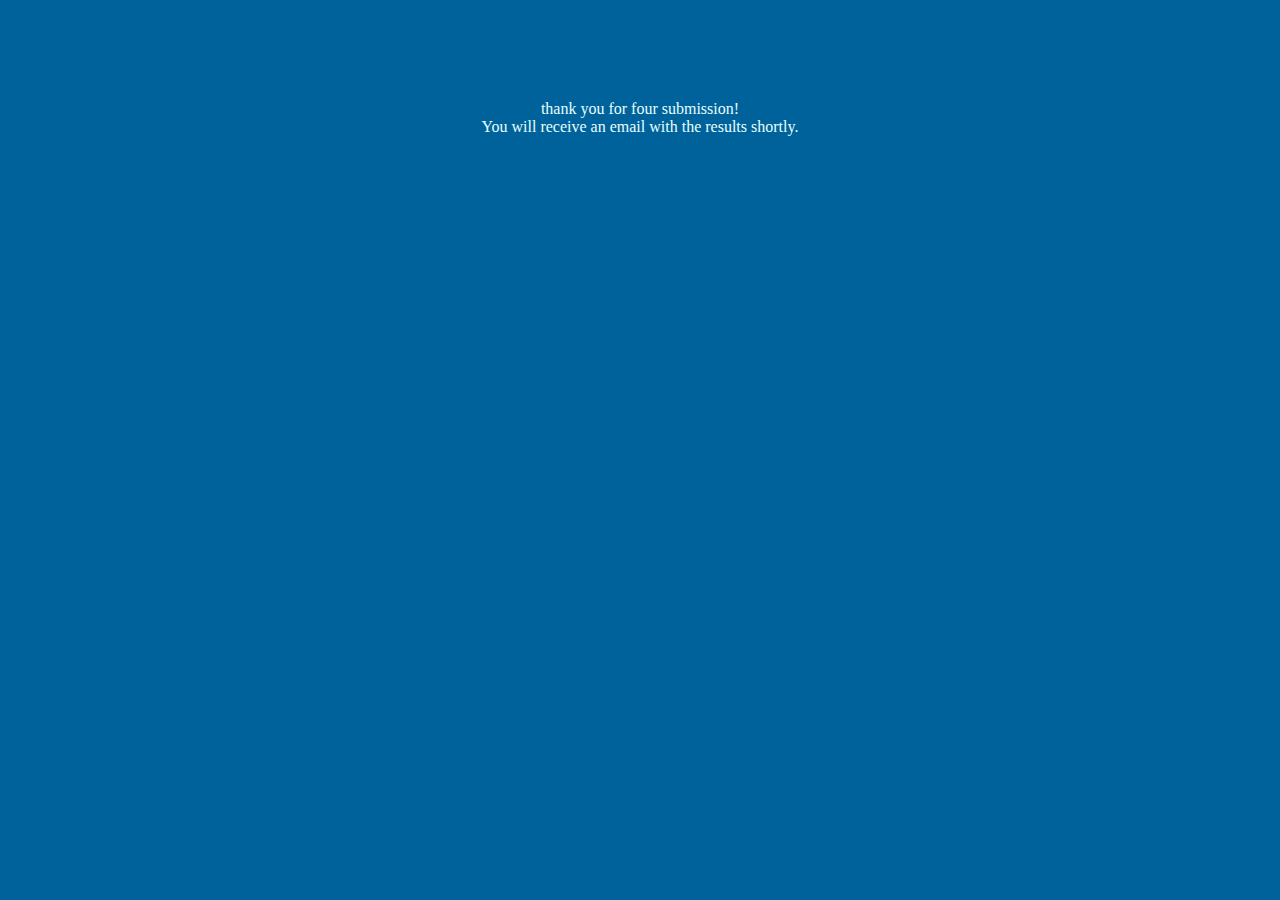
<file: templates/success.html>
<!DOCTYPE html>
<html lang="en">
  <title> Quote Me Back App</title>
  <head>
    <link href="../static/main.css" rel="stylesheet">
  </head>
    <body>
        <div class="container">
          <p> thank you for four submission! <br>
            You will receive an email with the results shortly.
          </p>
        </div>
    </body>
</html>
</file>
<file: static/main.css>
html, body{
    height: 100%;
    margin: 0;
}

/* html {
    min-height: 100%;
} */

.container {
    margin: 0 auto;
    width: 100%;
    height: 100%;
    background-color: #00629B;
    color: #e6ffff;
    overflow: hidden;
    text-align: center;
}

.container h1 {
    font-family: Arial, sans-serif;
    font-size: 30px;
    color: #FFCD00;
    margin-top: 80px;
}

.container form{
    margin: 20px;
}

.container input{
    width: 450px;
    height: 15px;
    font-size: 15px;
    margin: 2px;
    padding: 20px;
    transition: all 0.2s ease-in-out;
}

.container button{
    width: 70px;
    height: 30px;
    background-color: #FFCD00;
    margin: 4px;
}

.container p{
    margin: 100px;
}

.message {
    font-family: Arial, sans-serif;
    font-size: 15px;
    color: #ff9999;
}
</file>
